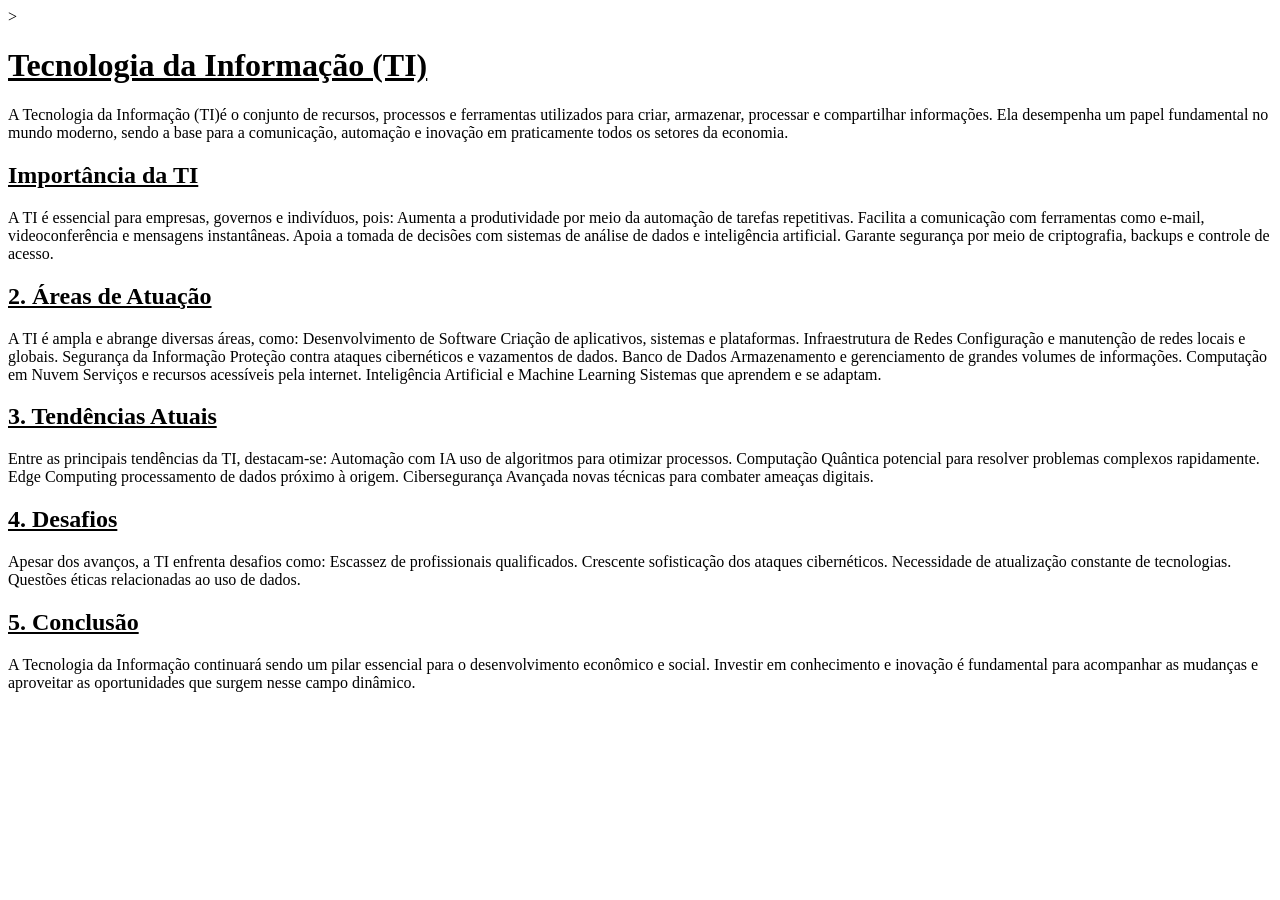
<file: index.html>
<!DOCTYPE html>
<html lang="en">
<head>
    <meta charset="UTF-8">
    <meta name="viewport" content="width=device-width, initial-scale=1.0">
    <title>titulos e parágrafos</title>
    
    >




</head>
<body>
    <h1><u>Tecnologia da Informação (TI)</u></h1>

<p>A Tecnologia da Informação (TI)é o conjunto de recursos, processos e ferramentas utilizados para criar, armazenar, processar e compartilhar informações. Ela desempenha um papel fundamental no mundo moderno, sendo a base para a comunicação, automação e inovação em praticamente todos os setores da economia.</p>
<p><h2><u>Importância da TI</u></h2></p>

<p>A TI é essencial para empresas, governos e indivíduos, pois:
Aumenta a produtividade por meio da automação de tarefas repetitivas.
Facilita a comunicação com ferramentas como e-mail, videoconferência e mensagens instantâneas.
Apoia a tomada de decisões com sistemas de análise de dados e inteligência artificial.
Garante segurança por meio de criptografia, backups e controle de acesso.</p>

<h2><u> 2. Áreas de Atuação</u></h2>

<p>A TI é ampla e abrange diversas áreas, como:

    Desenvolvimento de Software Criação de aplicativos, sistemas e plataformas.
Infraestrutura de Redes Configuração e manutenção de redes locais e globais.
Segurança da Informação  Proteção contra ataques cibernéticos e vazamentos de dados.
Banco de Dados Armazenamento e gerenciamento de grandes volumes de informações.
Computação em Nuvem Serviços e recursos acessíveis pela internet.
Inteligência Artificial e Machine Learning Sistemas que aprendem e se adaptam.</p>

<h2><u> 3. Tendências Atuais</u></h2>

<p>Entre as principais tendências da TI, destacam-se:
Automação com IA uso de algoritmos para otimizar processos.
Computação Quântica potencial para resolver problemas complexos rapidamente.
Edge Computing processamento de dados próximo à origem.
Cibersegurança Avançada novas técnicas para combater ameaças digitais.</p>

<h2><u> 4. Desafios</u> </h2>

<p>Apesar dos avanços, a TI enfrenta desafios como:
Escassez de profissionais qualificados.
Crescente sofisticação dos ataques cibernéticos.
Necessidade de atualização constante de tecnologias.
Questões éticas relacionadas ao uso de dados.</p>

<h2><u> 5. Conclusão</u></h2>

A Tecnologia da Informação continuará sendo um pilar essencial para o desenvolvimento econômico e social. Investir em conhecimento e inovação é fundamental para acompanhar as mudanças e aproveitar as oportunidades que surgem nesse campo dinâmico.


</body>
</html>
</file>
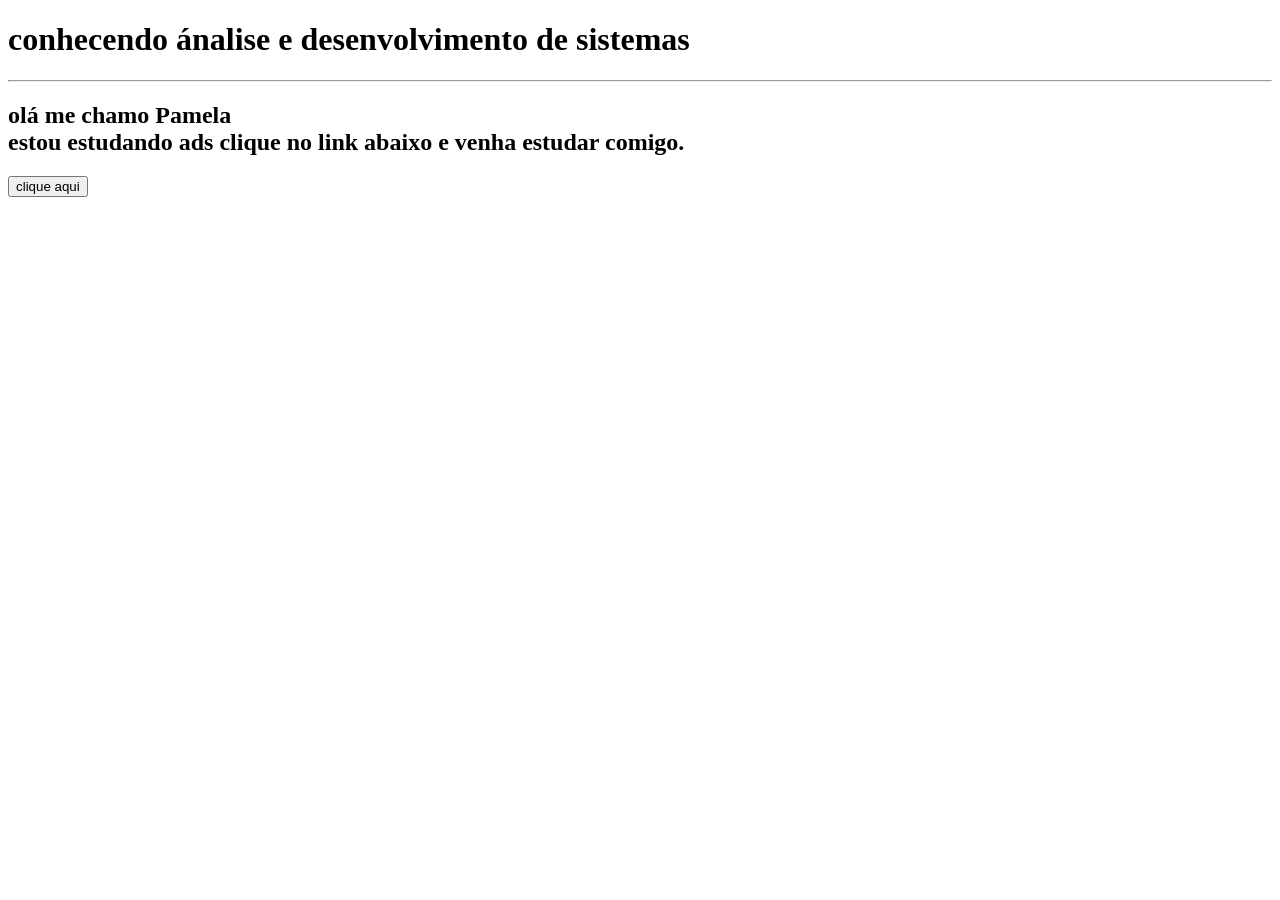
<file: link.html>
<!DOCTYPE html>
<html lang="br">
<head>
    <meta charset="UTF-8">
    <meta name="viewport" content="width=device-width, initial-scale=1.0">
    <title>conhecendo ánalise e desenvolvimento de sistemas</title>
  
    
</head>
<body>
    
<h1 class="lia">conhecendo ánalise e desenvolvimento de sistemas</h1>
<hr>
<h2>olá me chamo Pamela <br> estou estudando ads clique no link abaixo e venha estudar comigo.</h2>

<a href="https://medium.com/@antoniofgomes/por-dentro-da-faculdade-de-ads-ano-um-607e0e2e482a"><button>clique aqui</button></a>


</body>
</html>
</file>
